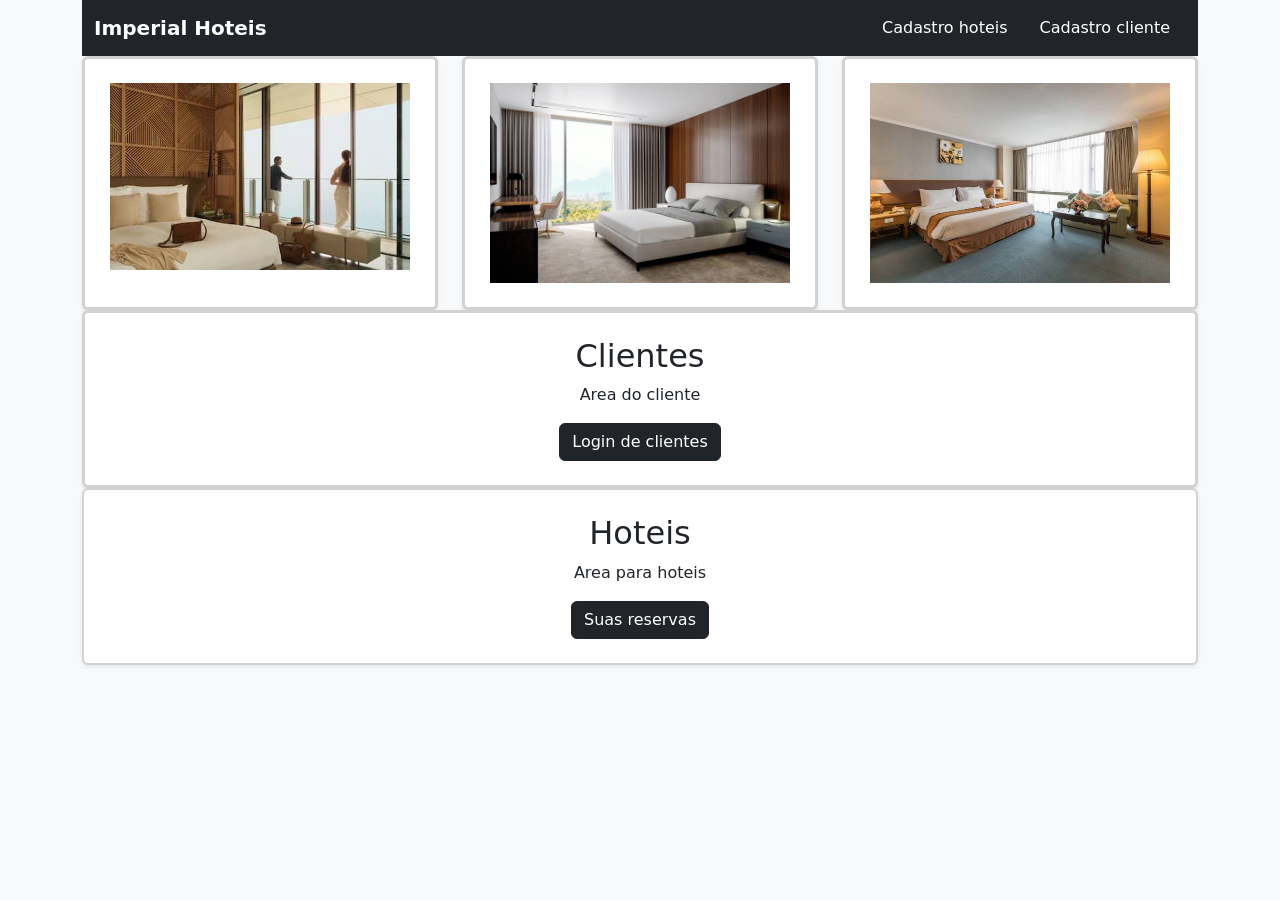
<file: index.html>
<!DOCTYPE html>
<html lang="pt-br">
<head>
    <meta charset="UTF-8">
    <meta name="viewport" content="width=device-width, initial-scale=1.0">
    <title>Home</title>
    <link rel="stylesheet" href="style/style.css">
    <link rel="stylesheet" href="https://cdn.jsdelivr.net/npm/bootstrap@5.3.0/dist/css/bootstrap.min.css">
</head>
<body class="container bg-light">
    <nav class="navbar navbar-dark bg-dark">
        <div class="container">
            <a href="index.html" class="navbar-brand fw-bold">Imperial Hoteis</a>
            <ul class="nav">
                <li class="nav-item"><a href="cadastro_hotel.html" class="nav-link text-white">Cadastro hoteis</a></li>
                <li class="nav-item"><a href="cadastro_cliente.html" class="nav-link text-white">Cadastro cliente</a></li>
            </ul>
        </div>
    </nav>

    <div class="row">
        <div class="col-md-4"> 
            <div class="card shadow-sm border-3 h-100">
                <div class="card-body text-center p-4">
                    <img src="style/hotel01.jpg" alt="" style="width: 300px;">
                </div>
            </div>
        </div>
        <div class="col-md-4">
            <div class="card shadow-sm border-3 h-100">
                <div class="card-body text-center p-4">
                    <img src="style/hotel02.jpg" alt="" style="width: 300px;">
                </div>
            </div>
        </div>
        <div class="col-md-4">
            <div class="card shadow-sm border-3 h-100">
                <div class="card-body text-center p-4">
                    <img src="style/hotel03.jpg" alt="" style="width: 300px; height: 200px;">
                </div>
            </div>
        </div>
    </div>

    <div class="col-md">
        <div class="card shadow-sm border-3 h-100">
            <div class="card-body text-center p-4">
                <h2>Clientes</h2>
                <p>Area do cliente</p>
                <a href="login.html" class="btn btn-dark">Login de clientes</a>
            </div>
        </div>
    </div>
    <div class="col-md">
        <div class="card shadow-sm border-2 h-100">
            <div class="card-body text-center p-4 bg-cards">
                <h2>Hoteis</h2>
                <p>Area para hoteis</p>
                <a href="login_hotel.html" class="btn btn-dark">Suas reservas</a>
            </div>
        </div>
    </div>
</body>
</html>
</file>
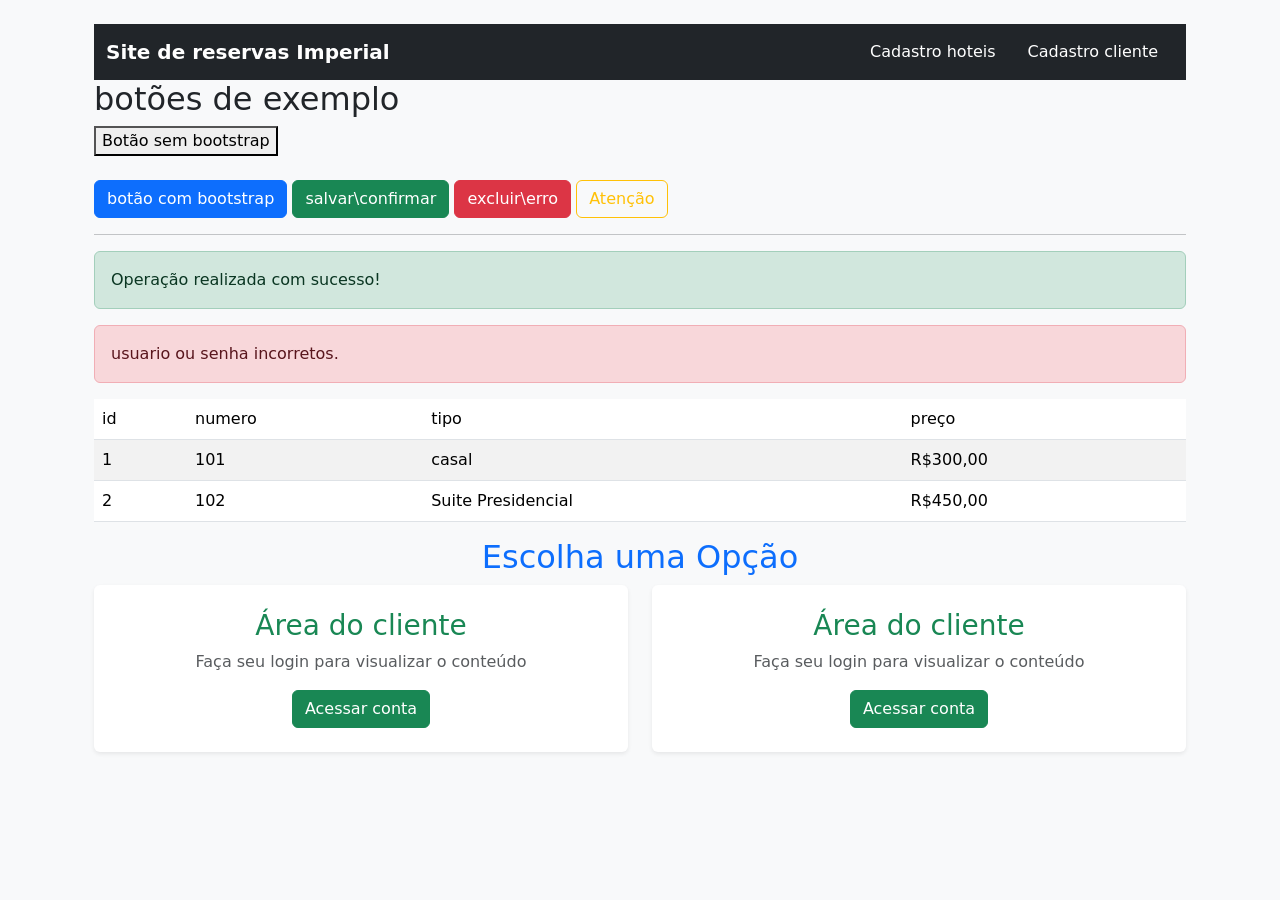
<file: treino_01.html>
<!DOCTYPE html>
<html lang="en">
<head>
    <meta charset="UTF-8">
    <meta name="viewport" content="width=device-width, initial-scale=1.0">
    <title>Treino 01 cores e botões</title>
    <link rel="stylesheet" href="https://cdn.jsdelivr.net/npm/bootstrap@5.3.0/dist/css/bootstrap.min.css">
</head>
<body class="container p-4 bg-light">
    <nav class="navbar navbar-dark bg-dark">
        <div class="container">
            <a href="" class="navbar-brand fw-bold">Site de reservas Imperial</a>
            <ul class="nav">
                <li class="nav-item"><a href="" class="nav-link text-white">Cadastro hoteis</a></li>
                <li class="nav-item"><a href="" class="nav-link text-white">Cadastro cliente</a></li>
            </ul>
        </div>
    </nav>

    <h2>botões de exemplo</h2>
    <button>Botão sem bootstrap</button><br><br>
    <button class="btn btn-primary">botão com bootstrap</button>
    <button class="btn btn-success">salvar\confirmar</button>
    <button class="btn btn-danger">excluir\erro</button>
    <button class="btn btn-outline-warning">Atenção</button>

    <hr>
    <div class="alert alert-success">Operação realizada com sucesso!</div>
    <div class="alert alert-danger">usuario ou senha incorretos.</div>
    <table class="table table-striped">
        <thead >
            <td>id</td>
            <td>numero</td>
            <td>tipo</td>
            <td>preço</td>
        </thead>
        <tr>
            <td>1</td>
            <td>101</td>
            <td>casal</td>
            <td>R$300,00</td>
        </tr>
        <tr>
            <td>2</td>
            <td>102</td>
            <td>Suite Presidencial</td>
            <td>R$450,00</td>
        </tr>
    </table>

    <h2 class="text-center mr-4 text-primary">Escolha uma Opção</h2>

    <div class="row">
        <div class="col-md-6">
            <div class="card shadow-sm border-0 h-100">
                <div class="card-body text-center p-4">
                    <h3 class="card-title text-success">Área do cliente</h3>
                    <p class="card-text text-muted">Faça seu login para visualizar o conteúdo</p>
                    <a href="" class="btn btn-success">Acessar conta</a>
                </div>
            </div>
        </div>

        <div class="col-md-6">
            <div class="card shadow-sm border-0 h-100">
                <div class="card-body text-center p-4">
                    <h3 class="card-title text-success">Área do cliente</h3>
                    <p class="card-text text-muted">Faça seu login para visualizar o conteúdo</p>
                    <a href="" class="btn btn-success">Acessar conta</a>
                </div>
            </div>
        </div>
    </div>
    
</body>
</html>
</file>
<file: style/style.css>
.formul {
    background-color: aliceblue;
    border-width: 5px;
    border-color: aquamarine;
    border-style: solid;
    padding: 20px;    
}
.cabecalho {
    background-color: aliceblue;
    border-width: 5px;
    border-color: aquamarine;
    border-style: solid;
}
.form-button{
    cursor: pointer;
    background-color: #0056b3;
}
.bindex{
    border-color: aqua;
    border-radius: 5px;
}
.table{
    text-align: center;
    background-color: aliceblue;
}
.bg-cards{
    color: blue;
}
</file>
